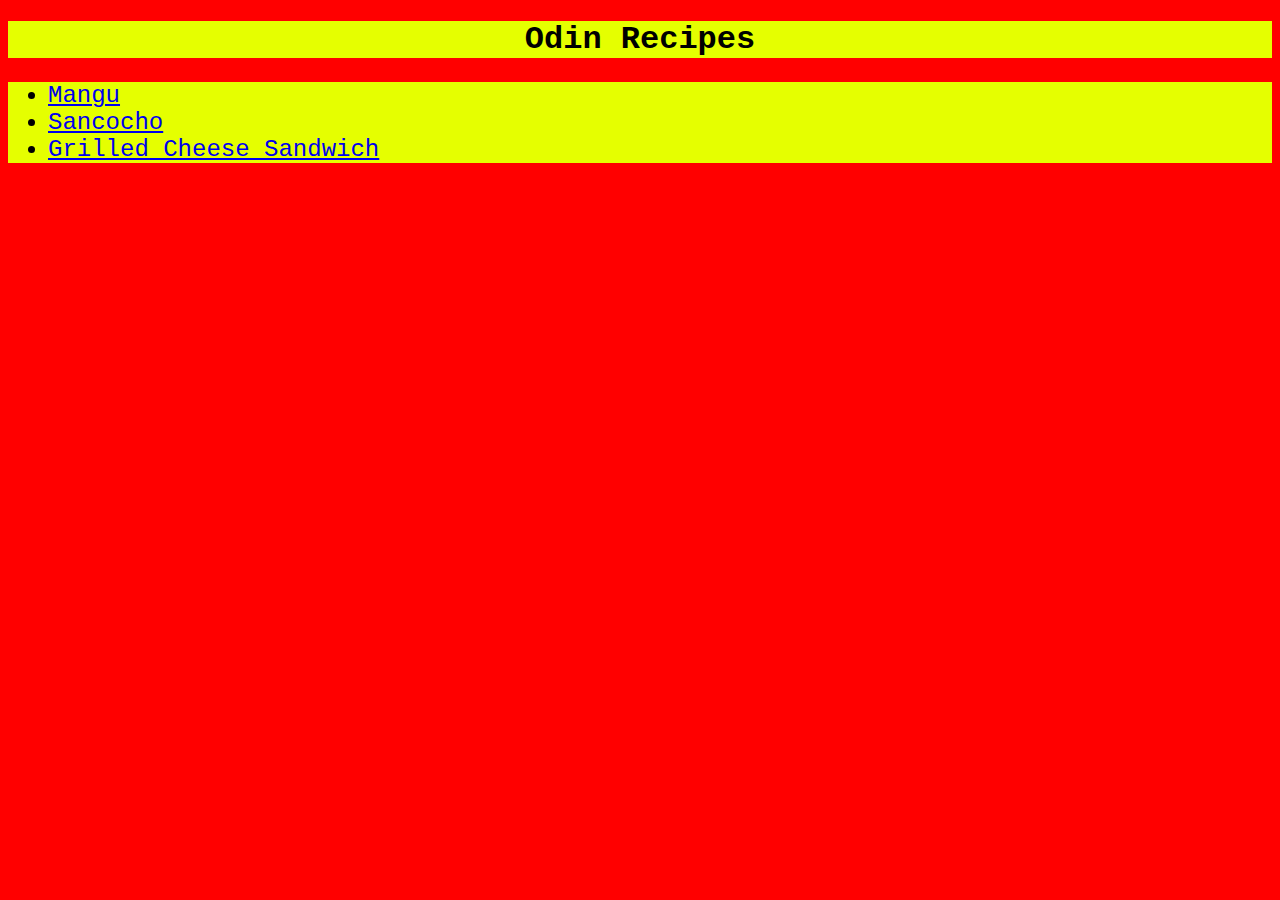
<file: index.html>
<!DOCTYPE html>
<html>
    <head>
        <meta charset="UTF-8">
        <meta name="viewport" content="width=device-width, initial-scale=1.0">
        <link rel="stylesheet" href="styles/style.css">
        <title>Odin Recipes</title>
    </head>
    <body>
        <h1 id="main-title">Odin Recipes</h1>
        <ul>
            <li><a href="./recipes/mangu.html">Mangu</a></li>
            <li><a href="./recipes/sancocho.html">Sancocho</a></li>
            <li><a href="./recipes/sandwich.html">Grilled Cheese Sandwich</a></li>
        </ul>
    </body>
</html>
</file>
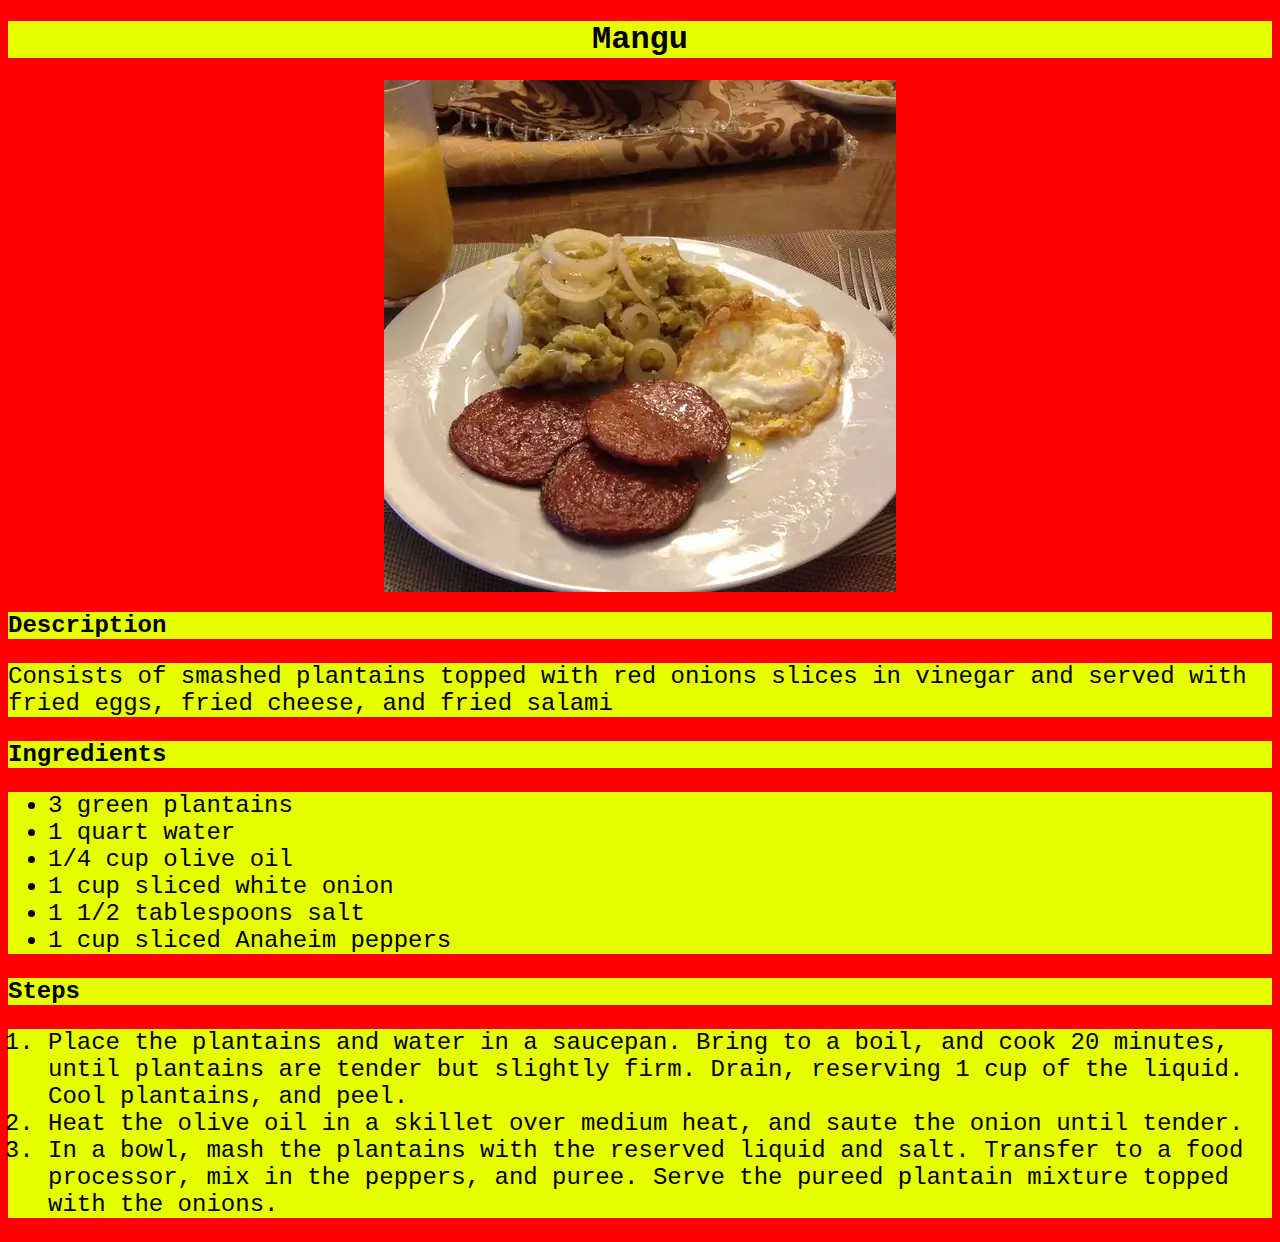
<file: recipes/mangu.html>
<!DOCTYPE html>
<html lang="en">
<head>
    <meta charset="UTF-8">
    <meta name="viewport" content="width=device-width, initial-scale=1.0">
    <link rel="stylesheet" href="../styles/style.css">
    <title>Mangu Recipe</title>
</head>
<body>
    <h1 id="main-title">Mangu</h1>
    <img class="center-img" src="../images/mangu.jpg" alt="image of mangu">
    <h2>Description</h2>
    <p>Consists of smashed plantains topped with red onions slices in vinegar and served with 
        fried eggs, fried cheese, and fried salami</p>
    <h2>Ingredients</h2>
    <ul>
        <li>3 green plantains</li>
        <li>1 quart water</li>
        <li>1/4 cup olive oil</li>
        <li>1 cup sliced white onion</li>
        <li>1 1/2 tablespoons salt</li>
        <li>1 cup sliced Anaheim peppers</li>
    </ul>
    <h2>Steps</h2>
    <ol>
        <li> Place the plantains and water in a saucepan. Bring to a boil, and cook 20 minutes, until plantains are tender but
            slightly firm. Drain, reserving 1 cup of the liquid. Cool plantains, and peel.</li>
        <li>Heat the olive oil in a skillet over medium heat, and saute the onion until tender.</li>
        <li>In a bowl, mash the plantains with the reserved liquid and salt. Transfer to a food 
            processor, mix in the peppers, and puree. Serve the pureed plantain mixture topped with the onions.</li>
    </ol>
</body>
</html>
</file>
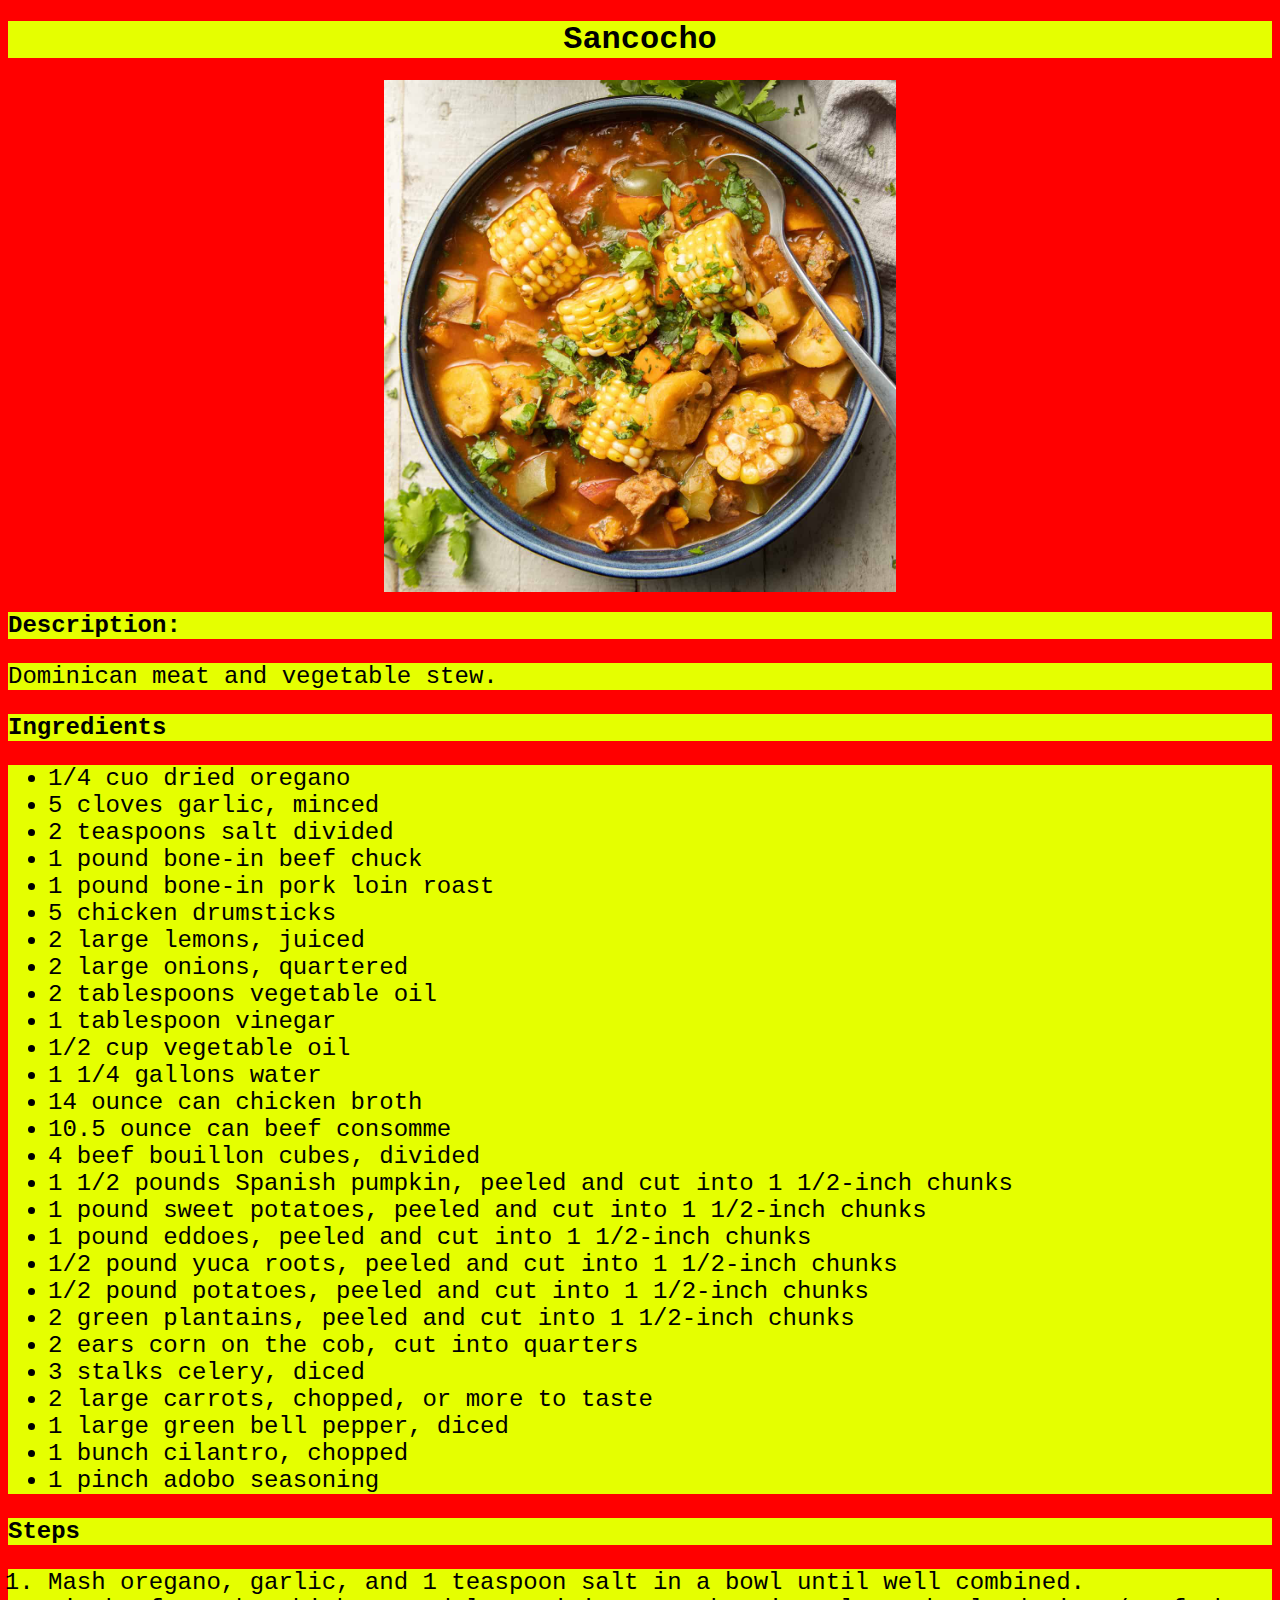
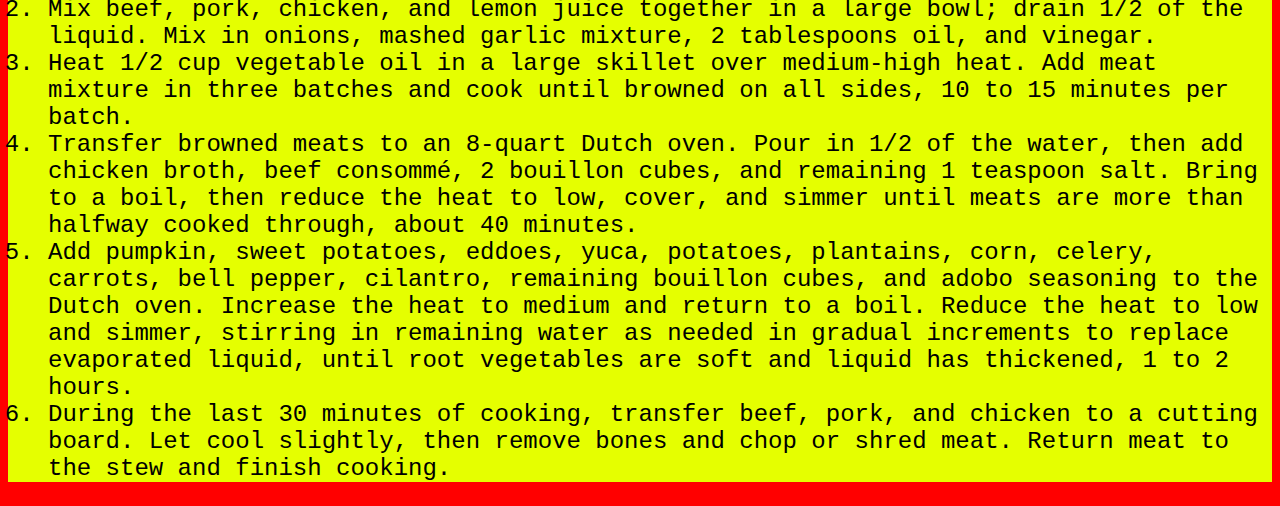
<file: recipes/sancocho.html>
<!DOCTYPE html>
<html lang="en">
<head>
    <meta charset="UTF-8">
    <meta name="viewport" content="width=device-width, initial-scale=1.0">
    <link rel="stylesheet" href="../styles/style.css">
    <title>Sancocho Recipe</title>
</head>
<body>
    <h1 id="main-title">Sancocho</h1>
    <img class="center-img" src="../images/sancocho.jpg" alt="image of sancocho" height="512" width="512">
    <h2>Description:</h2>
    <p>Dominican meat and vegetable stew.</p>
    <h2>Ingredients</h2>
    <ul>
        <li>1/4 cuo dried oregano</li>
        <li>5 cloves garlic, minced</li>
        <li>2 teaspoons salt divided</li>
        <li>1 pound bone-in beef chuck</li>
        <li>1 pound bone-in pork loin roast</li>
        <li>5 chicken drumsticks</li>
        <li>2 large lemons, juiced</li>
        <li>2 large onions, quartered</li>
        <li>2 tablespoons vegetable oil</li>
        <li>1 tablespoon vinegar</li>
        <li>1/2 cup vegetable oil</li>
        <li>1 1/4 gallons water</li>
        <li>14 ounce can chicken broth</li>
        <li>10.5 ounce can beef consomme</li>
        <li>4 beef bouillon cubes, divided </li>
        <li>1 1/2 pounds Spanish pumpkin, peeled and cut into 1 1/2-inch chunks</li>
        <li>1 pound sweet potatoes, peeled and cut into 1 1/2-inch chunks</li>
        <li>1 pound eddoes, peeled and cut into 1 1/2-inch chunks</li>
        <li>1/2 pound yuca roots, peeled and cut into 1 1/2-inch chunks</li>
        <li>1/2 pound potatoes, peeled and cut into 1 1/2-inch chunks</li>
        <li>2 green plantains, peeled and cut into 1 1/2-inch chunks</li>
        <li>2 ears corn on the cob, cut into quarters</li>
        <li>3 stalks celery, diced</li>
        <li>2 large carrots, chopped, or more to taste</li>
        <li>1 large green bell pepper, diced</li>
        <li>1 bunch cilantro, chopped</li>
        <li>1 pinch adobo seasoning</li>
    </ul>
    <h2>Steps</h2>
    <ol>
        <li>Mash oregano, garlic, and 1 teaspoon salt in a bowl until well combined.</li>
        <li>Mix beef, pork, chicken, and lemon juice together in a large bowl; drain 1/2 of the liquid. Mix in onions, mashed garlic mixture, 2 tablespoons oil, and vinegar.</li>
        <li>Heat 1/2 cup vegetable oil in a large skillet over medium-high heat. Add meat mixture in three batches and cook until browned on all sides, 10 to 15 minutes per batch.</li>
        <li>Transfer browned meats to an 8-quart Dutch oven. Pour in 1/2 of the water, then add chicken broth, beef consommé, 2 bouillon cubes, and remaining 1 teaspoon salt. Bring 
            to a boil, then reduce the heat to low, cover, and simmer until meats are more than halfway cooked through, about 40 minutes.</li>
        <li>Add pumpkin, sweet potatoes, eddoes, yuca, potatoes, plantains, corn, celery, carrots, bell pepper, cilantro, remaining bouillon cubes, and adobo seasoning to the Dutch 
            oven. Increase the heat to medium and return to a boil. Reduce the heat to low and simmer, stirring in remaining water as needed in gradual increments to replace evaporated 
            liquid, until root vegetables are soft and liquid has thickened, 1 to 2 hours.</li>
        <li>During the last 30 minutes of cooking, transfer beef, pork, and chicken to a cutting board. Let cool slightly, then remove bones and chop or shred meat. Return 
            meat to the stew and finish cooking.</li>
    </ol>
</body>
</html>
</file>
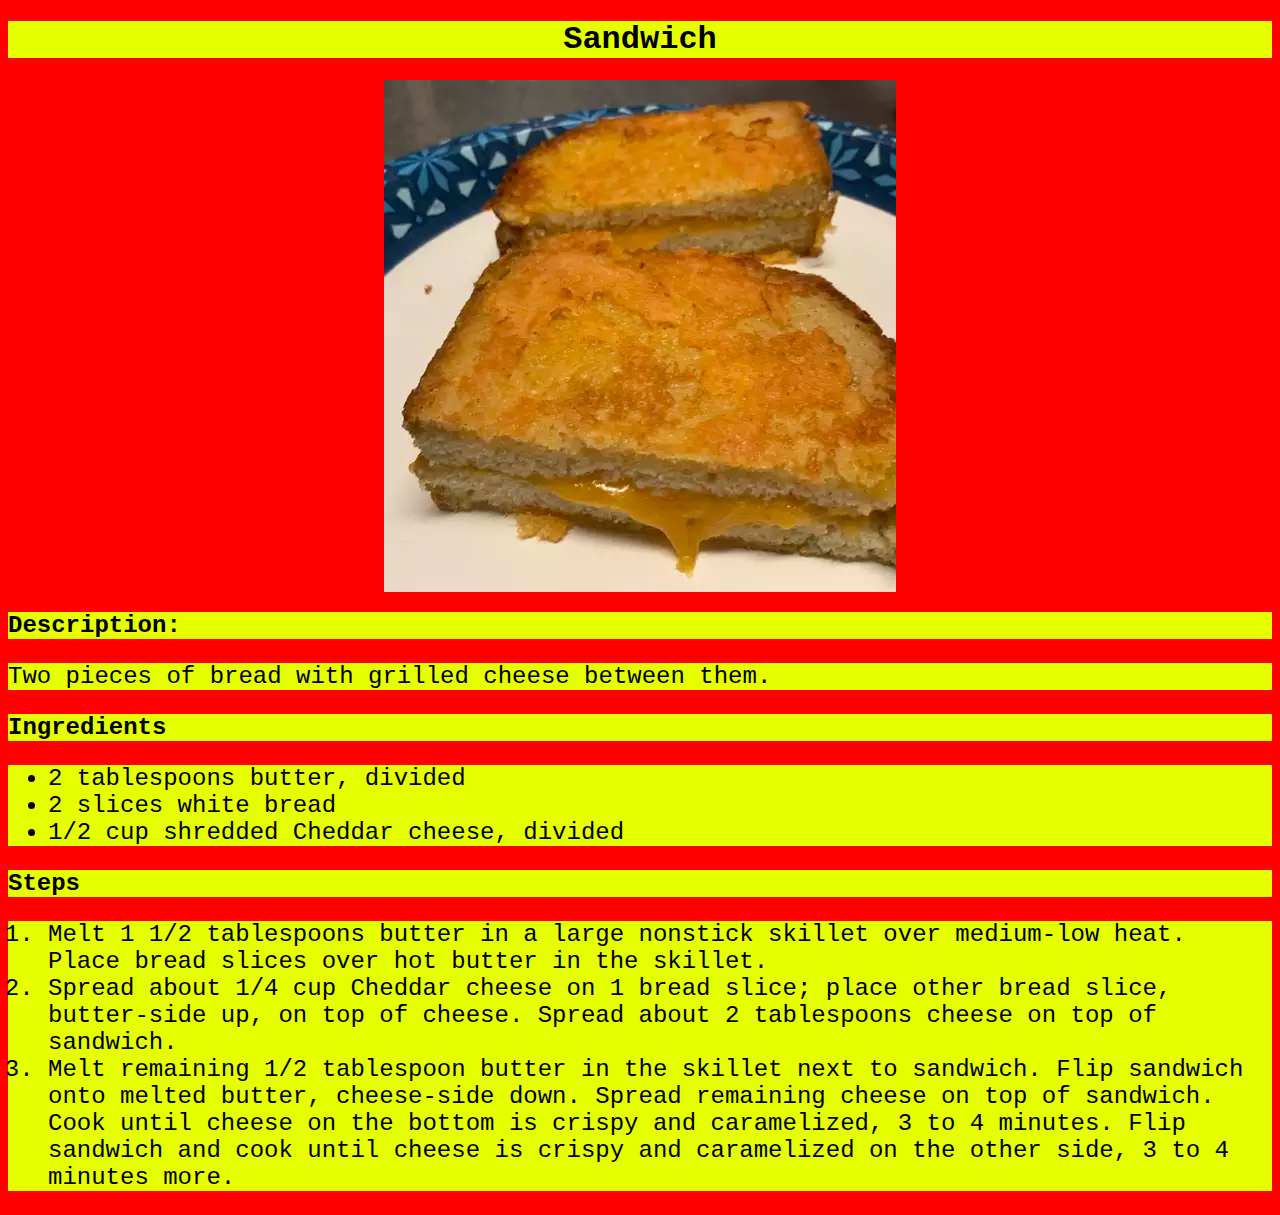
<file: recipes/sandwich.html>
<!DOCTYPE html>
<html lang="en">
<head>
    <meta charset="UTF-8">
    <meta name="viewport" content="width=device-width, initial-scale=1.0">
    <link rel="stylesheet" href="../styles/style.css">
    <title>Grilled Cheese Sandwich Recipe</title>
</head>
<body>
    <h1 id="main-title">Sandwich</h1>
    <img class="center-img" src="../images/sandwich.jpg" alt="image of grilled cheese sandwich" height="512" width="512">
    <h2>Description:</h2>
    <p>Two pieces of bread with grilled cheese between them.</p>
    <h2>Ingredients</h2>
    <ul>
        <li>2 tablespoons butter, divided</li>
        <li>2 slices white bread</li>
        <li>1/2 cup shredded Cheddar cheese, divided</li>
    </ul>
    <h2>Steps</h2>
    <ol>
        <li>Melt 1 1/2 tablespoons butter in a large nonstick skillet over medium-low heat. Place 
            bread slices over hot butter in the skillet.</li>
        <li>Spread about 1/4 cup Cheddar cheese on 1 bread slice; place other bread slice, 
            butter-side up, on top of cheese. Spread about 2 tablespoons cheese on top of sandwich.</li>
        <li>Melt remaining 1/2 tablespoon butter in the skillet next to sandwich. Flip sandwich 
            onto melted butter, cheese-side down. Spread remaining cheese on top of sandwich. Cook 
            until cheese on the bottom is crispy and caramelized, 3 to 4 minutes. Flip sandwich and 
            cook until cheese is crispy and caramelized on the other side, 3 to 4 minutes more.</li>
    </ol>
</body>
</html>
</file>
<file: styles/style.css>
/*General Selectors*/
body
{
    background-color: rgb(255, 0, 0);
    font-family: 'Courier New', Courier, monospace;
}


h1, h2, ul, ol, p
{
    background-color: rgb(229, 255, 0);
}

ul, ol, p
{
    font-size: x-large;
}


/* Class selectors*/
.center-img
{
    display: block;
    margin: auto;
}


/*IDs*/
#main-title
{
    font-weight: bold;
    text-align: center;
}
</file>
